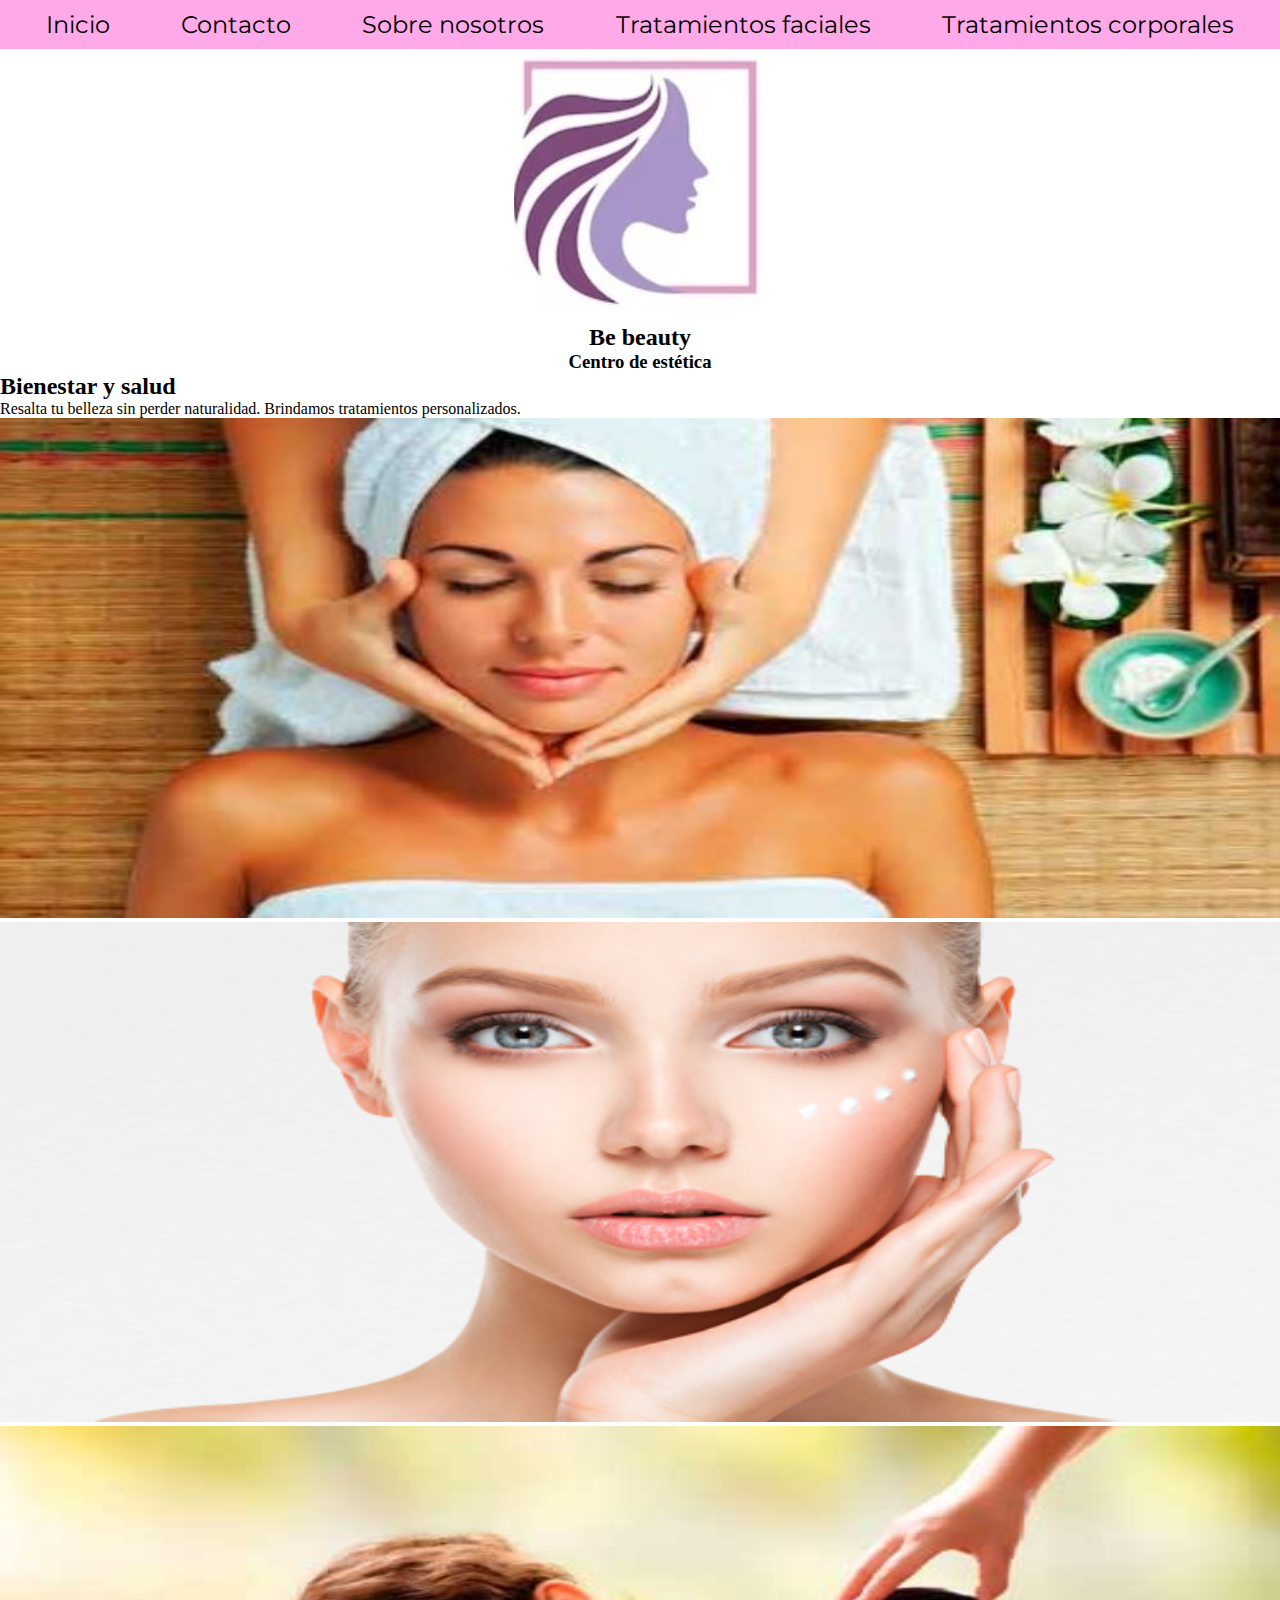
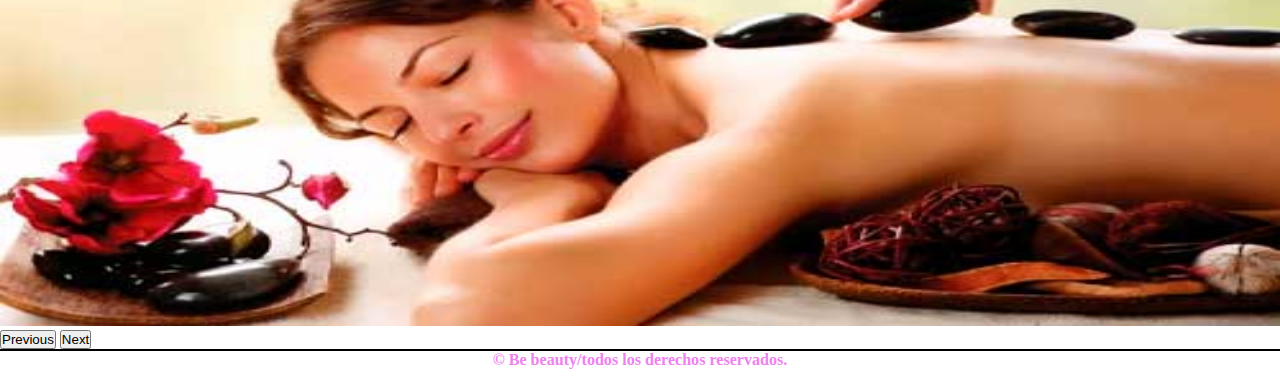
<file: index.html>
<!DOCTYPE html>
<html lang="es">
<head>
    <meta charset="UTF-8">
    <meta name="viewport" content="width=device-width, initial-scale=1.0">
    <meta name="description" content="bebeauty:centro de estética">
    <meta name="keywords" content="belleza, tratamientos corporales, tratamientos faciales,cutis, Bienestar,himfu,peeling,electrodos">
    <title>Be beauty</title>
    <link rel="stylesheet" href="./css/style.css">
    <!--Bootsrop-->
<link href="https://cdn.jsdelivr.net/npm/bootstrap@5.3.2/dist/css/bootstrap.min.css" rel="stylesheet" integrity="sha384-T3c6CoIi6uLrA9TneNEoa7RxnatzjcDSCmG1MXxSR1GAsXEV/Dwwykc2MPK8M2HN" crossorigin="anonymous">
<!--Google Fonts-->
    <link rel="preconnect" href="https://fonts.googleapis.com">
<link rel="preconnect" href="https://fonts.gstatic.com" crossorigin>
<link href="https://fonts.googleapis.com/css2?family=Montserrat:wght@300&display=swap" rel="stylesheet">
</head>
<body>
   
<header>
    <nav>
        <a href="index.html">Inicio</a>
        <a href="./pages/contacto.html">Contacto</a>
        <a href="./pages/sobre-nosotros.html">Sobre nosotros</a>
        <a href="./pages/tratamientos-faciales.html">Tratamientos faciales</a>
        <a href="./pages/tratamientos-corporales.html">Tratamientos corporales</a>
    </nav>
    </header> 

    <main>

        <div class=" logo">
            <img src="./media/logo beauty.jpeg" alt=" Logo">
        <h2> Be beauty</h2>
        <h3>Centro de estética</h3>
        </div>
        
        </main>

        <section class="container">
            <!--Bootrop-->
            <h2>Bienestar y salud</h2>
        <div class="row">
        <div class="col-xs12 col-sm-4 col-md-4 col-lg3 col-xl-4">
            <p>Resalta tu belleza sin perder naturalidad. Brindamos tratamientos personalizados.</p>
        </div>
        
        <div class="col-xs-12 col-sm-8 col-md-8 col-lg9 col-xl-8">
            <div id="carouselExample" class="carousel slide">
                <div class="carousel-inner">
                  <div class="carousel-item active">
                    <img src="./media/be beauty 1.jpg" class=" img-propia   d-block w-100" alt="Be beauty1">
                  </div>
                  <div class="carousel-item">
                    <img src="./media/be beauty 2.jpg" class=" img-propia   d-block w-100" alt="Be beauty1">
                  </div>
                  <div class="carousel-item">
                    <img src="./media/be beauty 3.jpg" class=" img-propia    d-block w-100" alt="Be beauty1">
                  </div>
                </div>
                <button class="carousel-control-prev" type="button" data-bs-target="#carouselExample" data-bs-slide="prev">
                  <span class="carousel-control-prev-icon" aria-hidden="true"></span>
                  <span class="visually-hidden">Previous</span>
                </button>
                <button class="carousel-control-next" type="button" data-bs-target="#carouselExample" data-bs-slide="next">
                  <span class="carousel-control-next-icon" aria-hidden="true"></span>
                  <span class="visually-hidden">Next</span>
                </button>
              </div>
        </div>
        
        
        </div>




          
</section>

<!--Script de funcionalidades de Bootstrop-->  
<script src="https://cdn.jsdelivr.net/npm/@popperjs/core@2.11.8/dist/umd/popper.min.js" integrity="sha384-I7E8VVD/ismYTF4hNIPjVp/Zjvgyol6VFvRkX/vR+Vc4jQkC+hVqc2pM8ODewa9r" crossorigin="anonymous"></script>
<script src="https://cdn.jsdelivr.net/npm/bootstrap@5.3.2/dist/js/bootstrap.min.js" integrity="sha384-BBtl+eGJRgqQAUMxJ7pMwbEyER4l1g+O15P+16Ep7Q9Q+zqX6gSbd85u4mG4QzX+" crossorigin="anonymous"></script>

<footer>
    <div class="copy">
        <h6> &copy; Be beauty/todos los derechos reservados.</h6>
    </div>
  </footer>

</body>
</html>
</file>
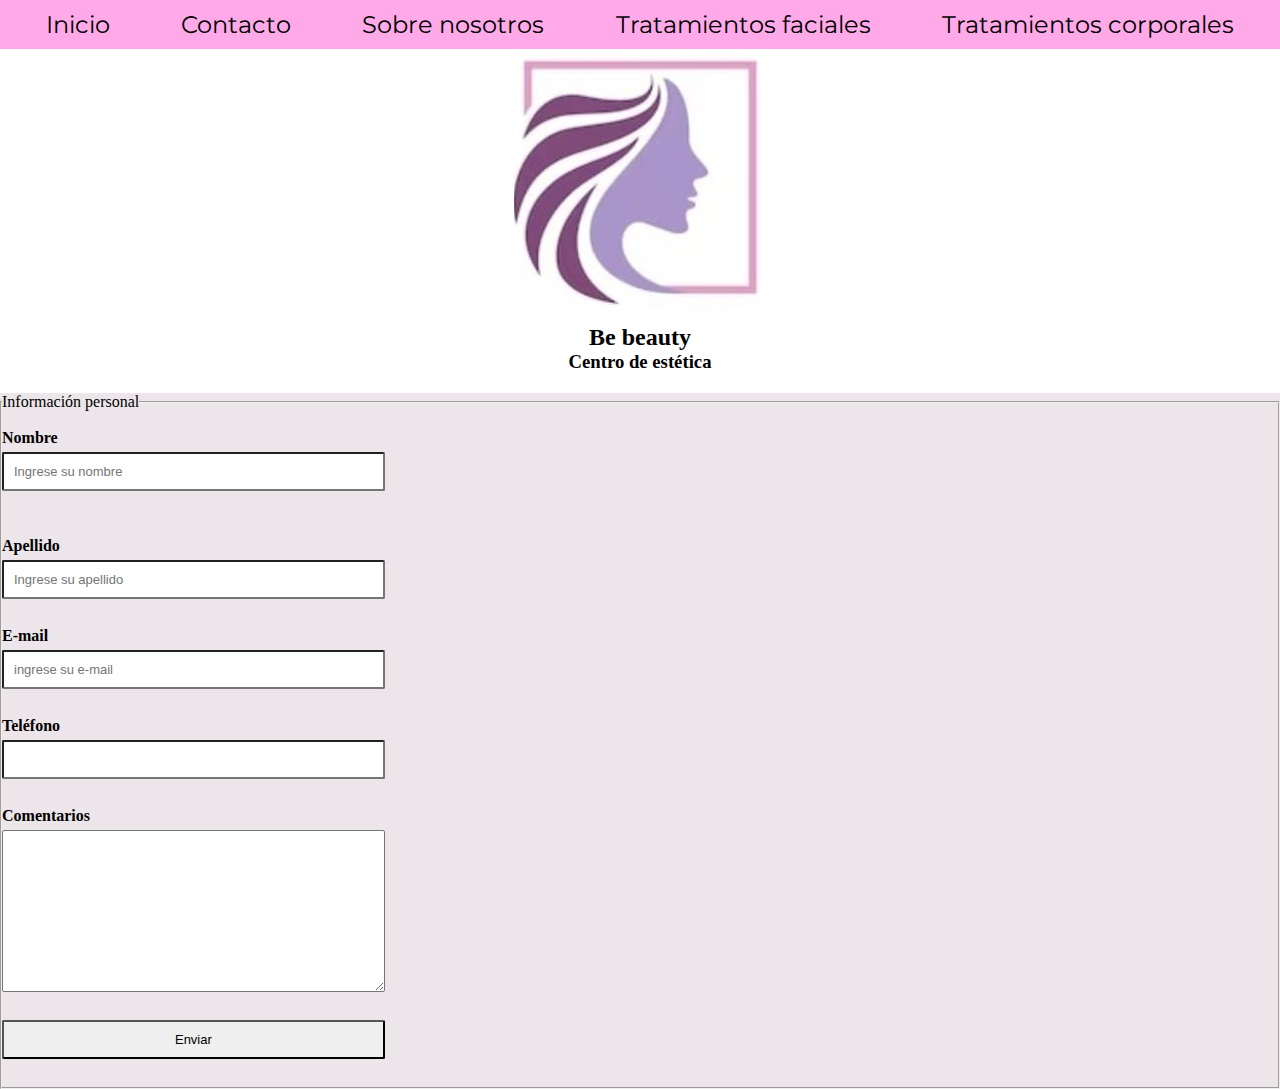
<file: pages/contacto.html>
<!DOCTYPE html>
<html lang="es">
<head>
    <meta charset="UTF-8">
    <meta name="viewport" content="width=device-width, initial-scale=1.0">
    <title>Be beauty</title>
    <link rel="stylesheet" href="../css/style.css">
    
<!--Google Fonts-->
<link rel="preconnect" href="https://fonts.googleapis.com">
<link rel="preconnect" href="https://fonts.gstatic.com" crossorigin>
<link href="https://fonts.googleapis.com/css2?family=Montserrat:wght@300&display=swap" rel="stylesheet">
</head>
<body>
    
    <header>
        <nav>
            <a href="../index.html">Inicio</a>
            <a href="contacto.html">Contacto</a>
            <a href="sobre-nosotros.html">Sobre nosotros</a>
            <a href="tratamientos-faciales.html">Tratamientos faciales</a>
            <a href="tratamientos-corporales.html">Tratamientos corporales</a>
        </nav>
        </header>
    


         <main>
            <div class=" logo">
                <img src="../media/logo beauty.jpeg" alt=" Logo">
            <h2> Be beauty</h2>
            <h3>Centro de estética</h3>
            </div>

         </main>

         
          <!-- formulario -->
          <section>
            <article>
                <form >
                    <fieldset>
                        <legend> Información personal</legend>
                    <br>
                    <div>
                        <label>Nombre</label>
                    <input type placeholder="Ingrese su nombre">
                    <br>
                    <br>
                    <div>
                        <label>Apellido</label>
                        <input type placeholder="Ingrese su apellido">
                    </div>
                    <br>
                    <div>
                        <label> E-mail</label>
                        <input type="email" placeholder="ingrese su e-mail">
                    
                    </div>

                    <br>
                    <label> Teléfono</label>
                    <input type="number" name=" Ingrese su número">
                    <div>
                        <br>
                        <label> Comentarios</label>
                        <textarea name="" id="" cols="30" rows="10"></textarea>
                    </div>
                    <br>
                    <div>
                    <input type="button" value="Enviar">
                    
                    </div>
                    <br>
                  
                    
                </form>
            </article>
            
        </fieldset>
            
            </section>

           


        </div>
    </section>


</body>
</html>
</file>
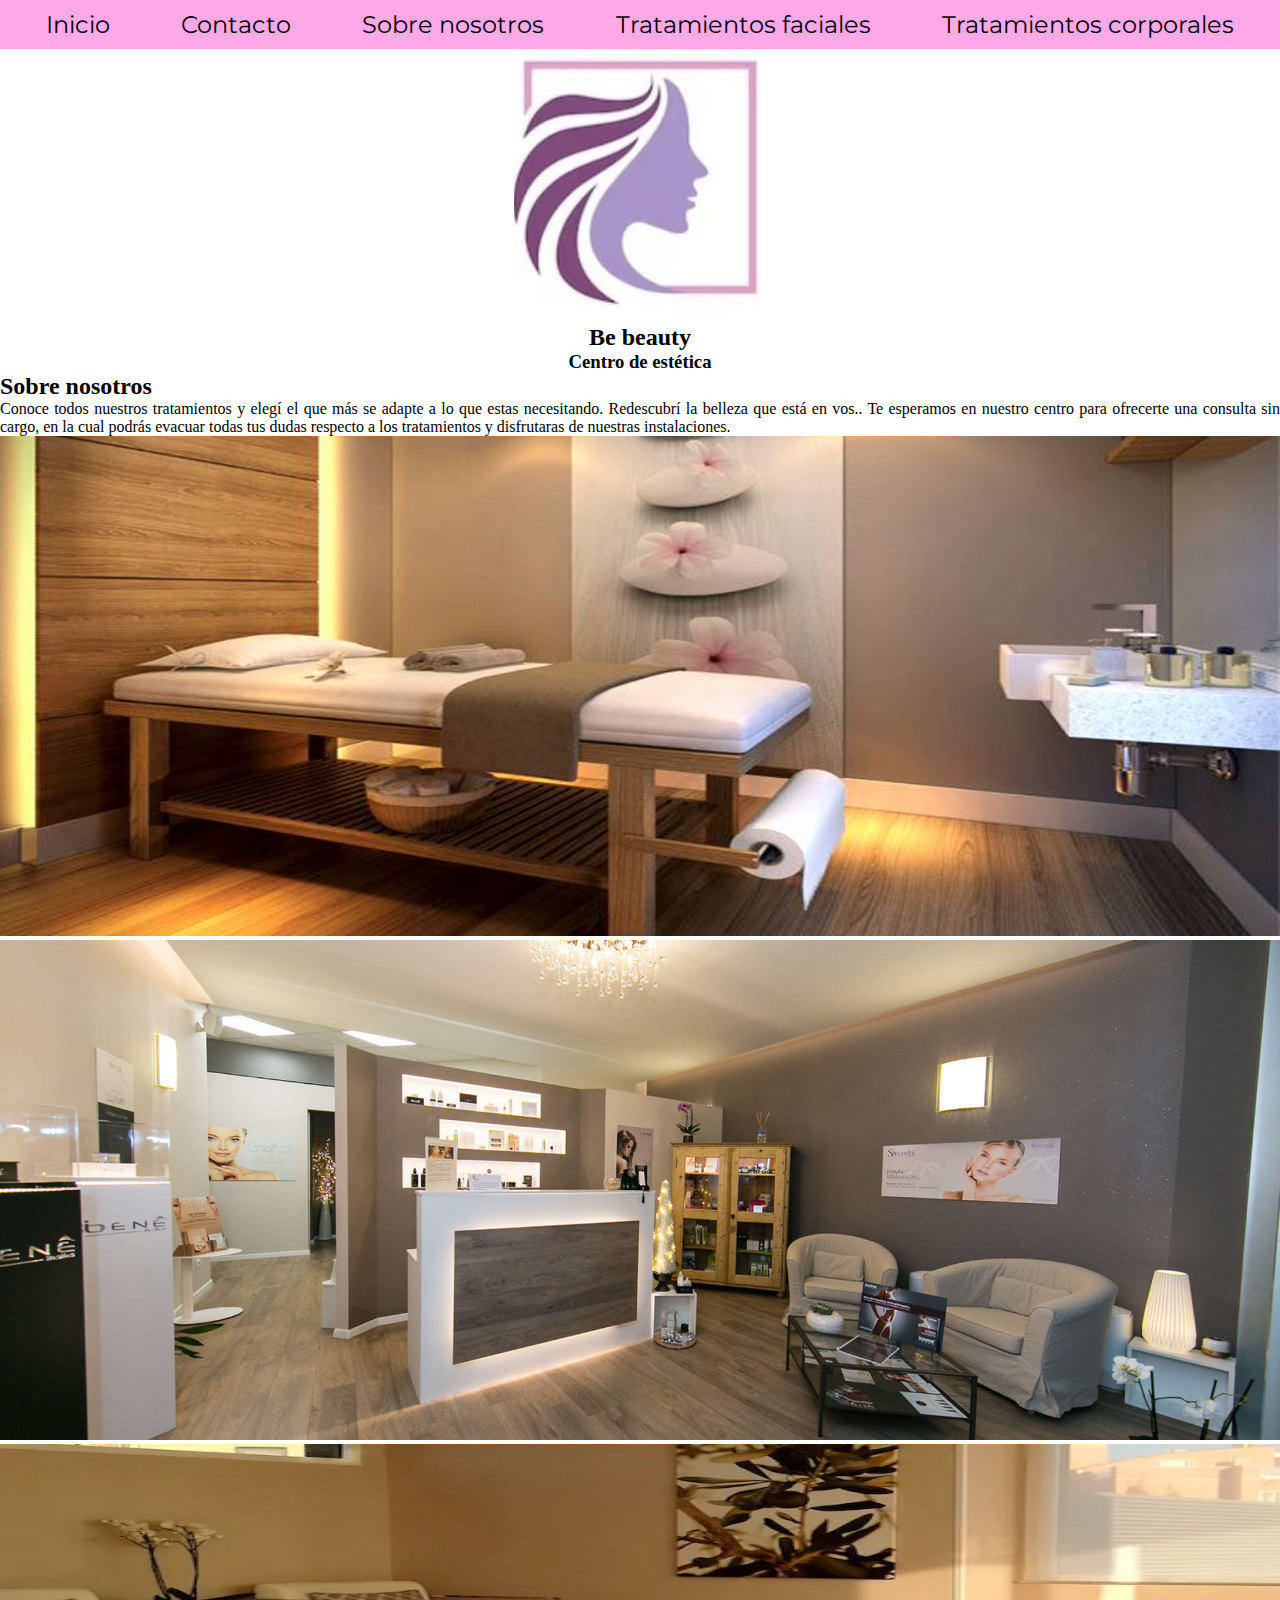
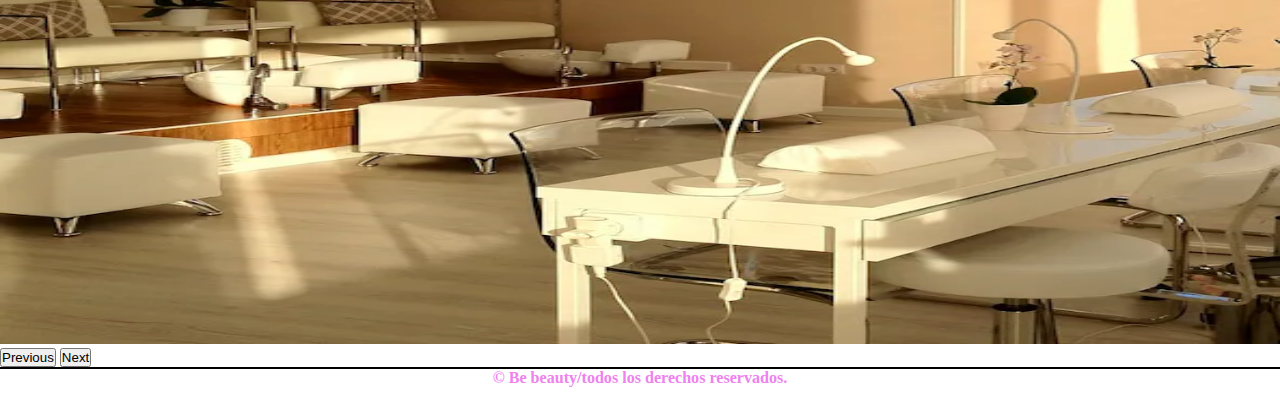
<file: pages/sobre-nosotros.html>
<!DOCTYPE html>
<html lang="en">
<head>
    <meta charset="UTF-8">
    <meta name="viewport" content="width=device-width, initial-scale=1.0">
    <title>Document</title>
    <link rel="stylesheet" href="../css/style.css">
     <!--Bootsrop-->
<link href="https://cdn.jsdelivr.net/npm/bootstrap@5.3.2/dist/css/bootstrap.min.css" rel="stylesheet" integrity="sha384-T3c6CoIi6uLrA9TneNEoa7RxnatzjcDSCmG1MXxSR1GAsXEV/Dwwykc2MPK8M2HN" crossorigin="anonymous">

<link rel="preconnect" href="https://fonts.googleapis.com">
<link rel="preconnect" href="https://fonts.gstatic.com" crossorigin>
<link href="https://fonts.googleapis.com/css2?family=Montserrat:wght@300&display=swap" rel="stylesheet">
</head>
<body>
    
<header>
    <nav>
        <a href="../index.html">Inicio</a>
        <a href="contacto.html">Contacto</a>
        <a href="sobre-nosotros.html">Sobre nosotros</a>
        <a href="tratamientos-faciales.html">Tratamientos faciales</a>
        <a href="tratamientos-corporales.html">Tratamientos corporales</a>
    </nav>
    </header>
    
    <main>

        <div class=" logo">
            <img src="../media/logo beauty.jpeg" alt=" Logo">
        <h2> Be beauty</h2>
        <h3>Centro de estética</h3>
        </div>
        
        </main>
        

         
        <section class="container">
            <!--Bootrop-->
            <h2> Sobre nosotros </h2>
        <div class="row">
        <div class="col-xs12 col-sm-4 col-md-4 col-lg3 col-xl-4">
            <p>Conoce todos nuestros tratamientos y elegí el que más se adapte
            a lo que estas necesitando. Redescubrí la belleza que está en vos..
            Te esperamos en nuestro centro para ofrecerte una consulta sin cargo, en la cual podrás evacuar todas tus dudas respecto a los tratamientos y disfrutaras de nuestras instalaciones.
            </p>
        </div>
        
        <div class="col-xs-12 col-sm-8 col-md-8 col-lg9 col-xl-8">
            <div id="carouselExample" class="carousel slide">
                <div class="carousel-inner">
                  <div class="carousel-item active">
                    <img src="../media/CENTRO-DE-ESTETICAS.jpg" class=" img-propia   d-block w-100" alt="Be beauty1">
                  </div>
                  <div class="carousel-item">
                    <img src="../media/centro-estetico-bolzano.jpg" class=" img-propia   d-block w-100" alt="Be beauty1">
                  </div>
                  <div class="carousel-item">
                    <img src="../media/centro de estetica.webp" class=" img-propia    d-block w-100" alt="Be beauty1">
                  </div>
                </div>
                <button class="carousel-control-prev" type="button" data-bs-target="#carouselExample" data-bs-slide="prev">
                  <span class="carousel-control-prev-icon" aria-hidden="true"></span>
                  <span class="visually-hidden">Previous</span>
                </button>
                <button class="carousel-control-next" type="button" data-bs-target="#carouselExample" data-bs-slide="next">
                  <span class="carousel-control-next-icon" aria-hidden="true"></span>
                  <span class="visually-hidden">Next</span>
                </button>
              </div>
        </div>
        
        
        
        </div>
        </section>



    <!--Script de funcionalidades de Bootstrop-->  
    <script src="https://cdn.jsdelivr.net/npm/@popperjs/core@2.11.8/dist/umd/popper.min.js" integrity="sha384-I7E8VVD/ismYTF4hNIPjVp/Zjvgyol6VFvRkX/vR+Vc4jQkC+hVqc2pM8ODewa9r" crossorigin="anonymous"></script>
    <script src="https://cdn.jsdelivr.net/npm/bootstrap@5.3.2/dist/js/bootstrap.min.js" integrity="sha384-BBtl+eGJRgqQAUMxJ7pMwbEyER4l1g+O15P+16Ep7Q9Q+zqX6gSbd85u4mG4QzX+" crossorigin="anonymous"></script>
  

    <footer>
        <div class="copy">
            <h6> &copy; Be beauty/todos los derechos reservados.</h6>
        </div>
    </footer>
</body>
</html>
</file>
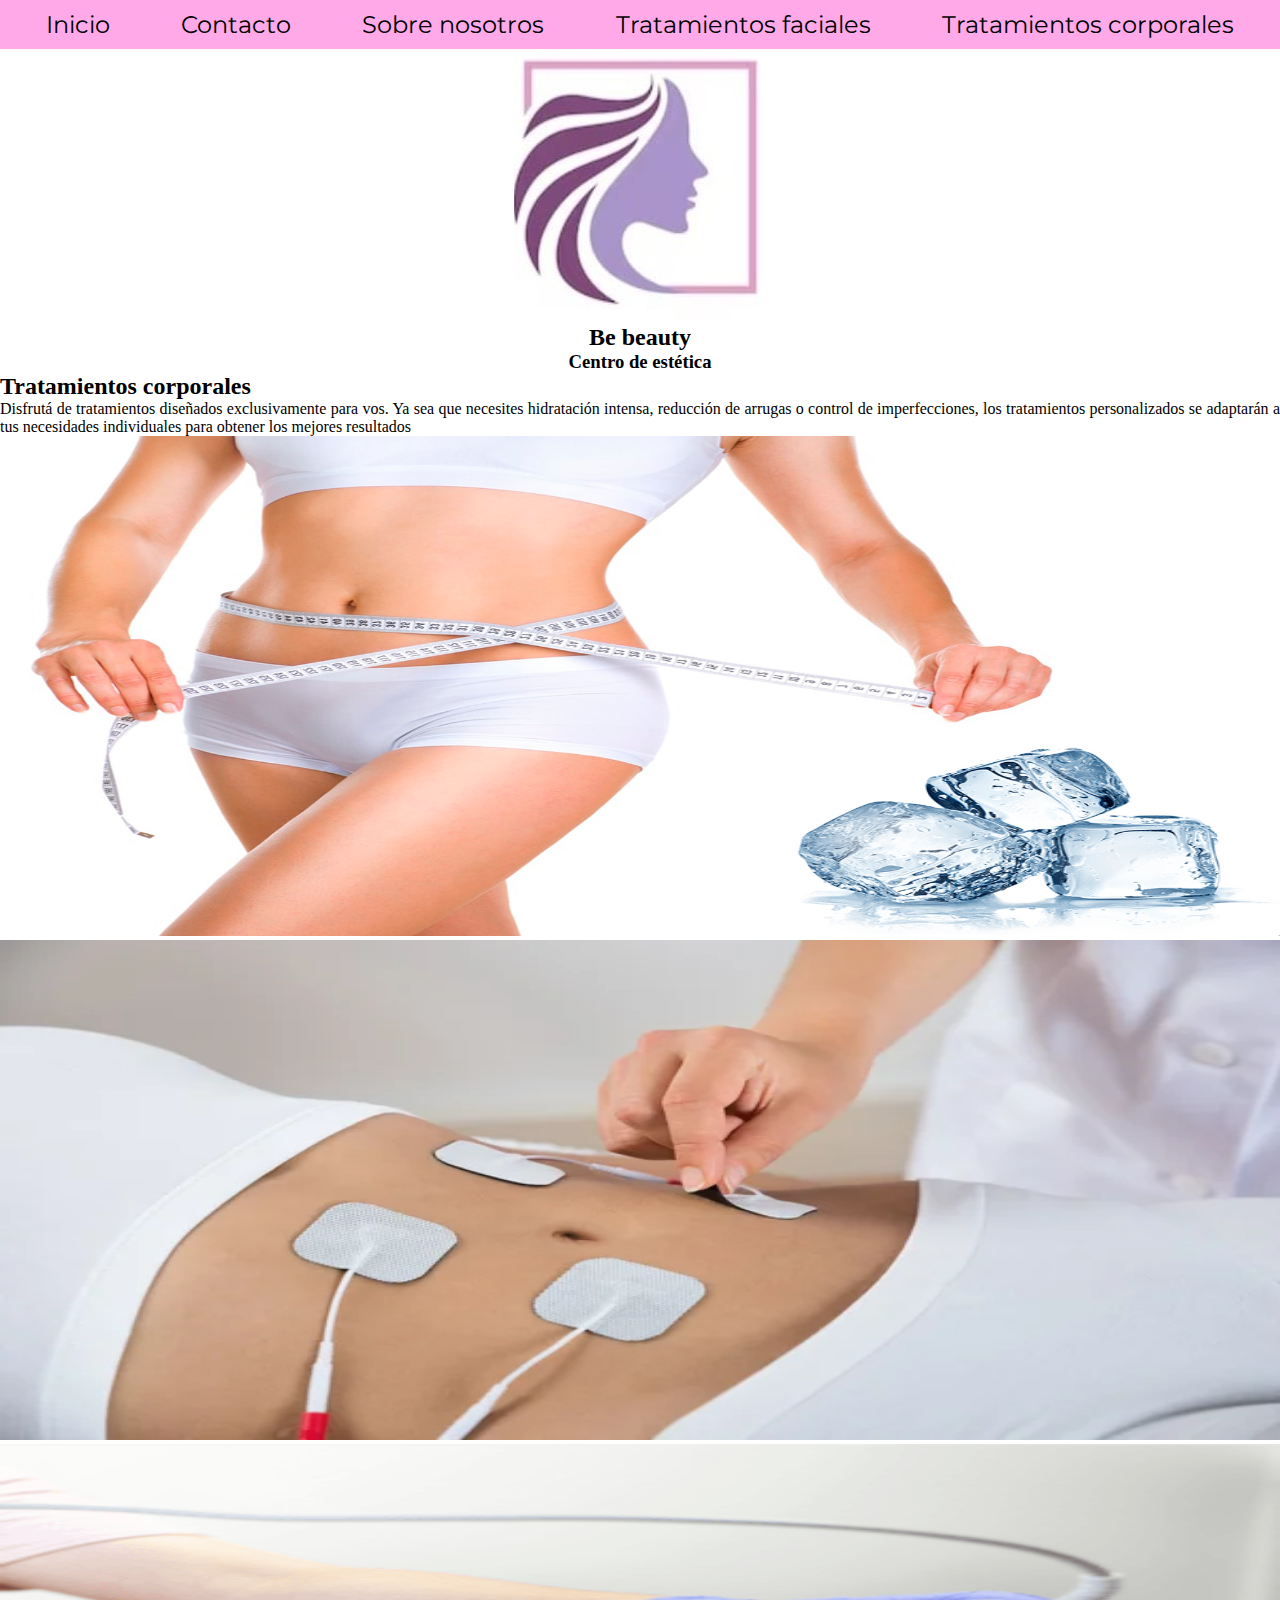
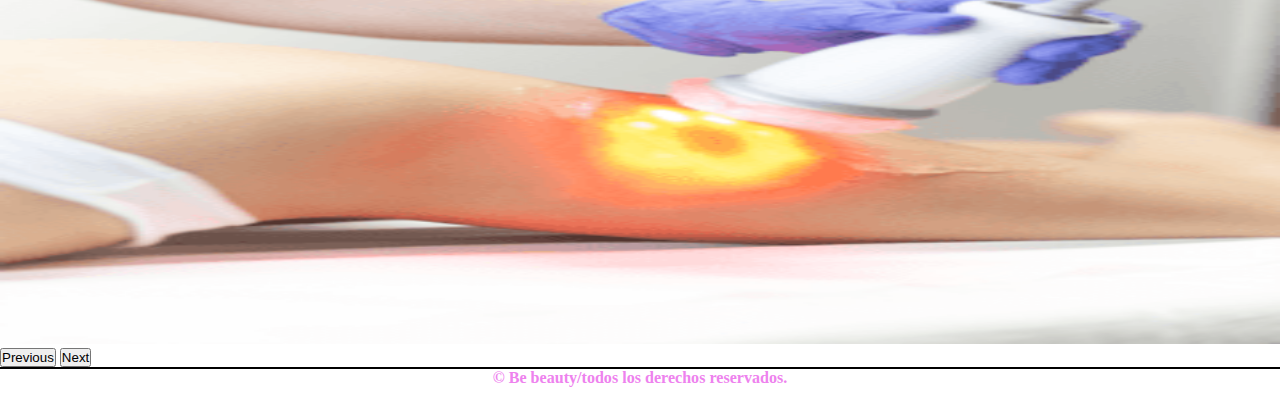
<file: pages/tratamientos-corporales.html>
<!DOCTYPE html>
<html lang="en">
<head>
    <meta charset="UTF-8">
    <meta name="viewport" content="width=device-width, initial-scale=1.0">
    <title>Document</title>
    <link rel="stylesheet" href="../css/style.css">
     <!--Bootsrop-->
<link href="https://cdn.jsdelivr.net/npm/bootstrap@5.3.2/dist/css/bootstrap.min.css" rel="stylesheet" integrity="sha384-T3c6CoIi6uLrA9TneNEoa7RxnatzjcDSCmG1MXxSR1GAsXEV/Dwwykc2MPK8M2HN" crossorigin="anonymous">

<!--Google Fonts-->
<link rel="preconnect" href="https://fonts.googleapis.com">
<link rel="preconnect" href="https://fonts.gstatic.com" crossorigin>
<link href="https://fonts.googleapis.com/css2?family=Montserrat:wght@300&display=swap" rel="stylesheet">
</head>
<body>
    
    <header>
        <nav>
            <a href="../index.html">Inicio</a>
            <a href="contacto.html">Contacto</a>
            <a href="sobre-nosotros.html">Sobre nosotros</a>
            <a href="tratamientos-faciales.html">Tratamientos faciales</a>
            <a href="tratamientos-corporales.html">Tratamientos corporales</a>
        </nav>
        </header>
        
    <main>

        <div class=" logo">
            <img src="../media/logo beauty.jpeg" alt=" Logo">
        <h2> Be beauty</h2>
        <h3>Centro de estética</h3>
        </div>
        
        </main>
        
        <section class="container">
            <!--Bootrop-->
            <h2>Tratamientos corporales </h2>
        <div class="row">
        <div class="col-xs12 col-sm-4 col-md-4 col-lg3 col-xl-4">
            <p>Disfrutá de tratamientos diseñados exclusivamente para vos. Ya sea que necesites hidratación intensa, reducción de arrugas o control de imperfecciones, los tratamientos personalizados se adaptarán a tus necesidades individuales para obtener los mejores resultados
            </p>
        </div>
        
        <div class="col-xs-12 col-sm-8 col-md-8 col-lg9 col-xl-8">
            <div id="carouselExample" class="carousel slide">
                <div class="carousel-inner">
                  <div class="carousel-item active">
                    <img src="../media/crilipolisis-1.jpg" class=" img-propia   d-block w-100" alt="Be beauty1">
                  </div>
                  <div class="carousel-item">
                    <img src="../media/electrodos.jpg" class=" img-propia   d-block w-100" alt="Be beauty1">
                  </div>
                  <div class="carousel-item">
                    <img src="../media/himfu.png" class=" img-propia    d-block w-100" alt="Be beauty1">
                  </div>
                </div>
                <button class="carousel-control-prev" type="button" data-bs-target="#carouselExample" data-bs-slide="prev">
                  <span class="carousel-control-prev-icon" aria-hidden="true"></span>
                  <span class="visually-hidden">Previous</span>
                </button>
                <button class="carousel-control-next" type="button" data-bs-target="#carouselExample" data-bs-slide="next">
                  <span class="carousel-control-next-icon" aria-hidden="true"></span>
                  <span class="visually-hidden">Next</span>
                </button>
              </div>
        </div>
        
        
        
        </div>
        </section>



  
    <!--Script de funcionalidades de Bootstrop-->  
    <script src="https://cdn.jsdelivr.net/npm/@popperjs/core@2.11.8/dist/umd/popper.min.js" integrity="sha384-I7E8VVD/ismYTF4hNIPjVp/Zjvgyol6VFvRkX/vR+Vc4jQkC+hVqc2pM8ODewa9r" crossorigin="anonymous"></script>
    <script src="https://cdn.jsdelivr.net/npm/bootstrap@5.3.2/dist/js/bootstrap.min.js" integrity="sha384-BBtl+eGJRgqQAUMxJ7pMwbEyER4l1g+O15P+16Ep7Q9Q+zqX6gSbd85u4mG4QzX+" crossorigin="anonymous"></script>  
    
    <footer>
        <div class="copy">
            <h6> &copy; Be beauty/todos los derechos reservados.</h6>
        </div>
    </footer>

</body>
</html>
</file>
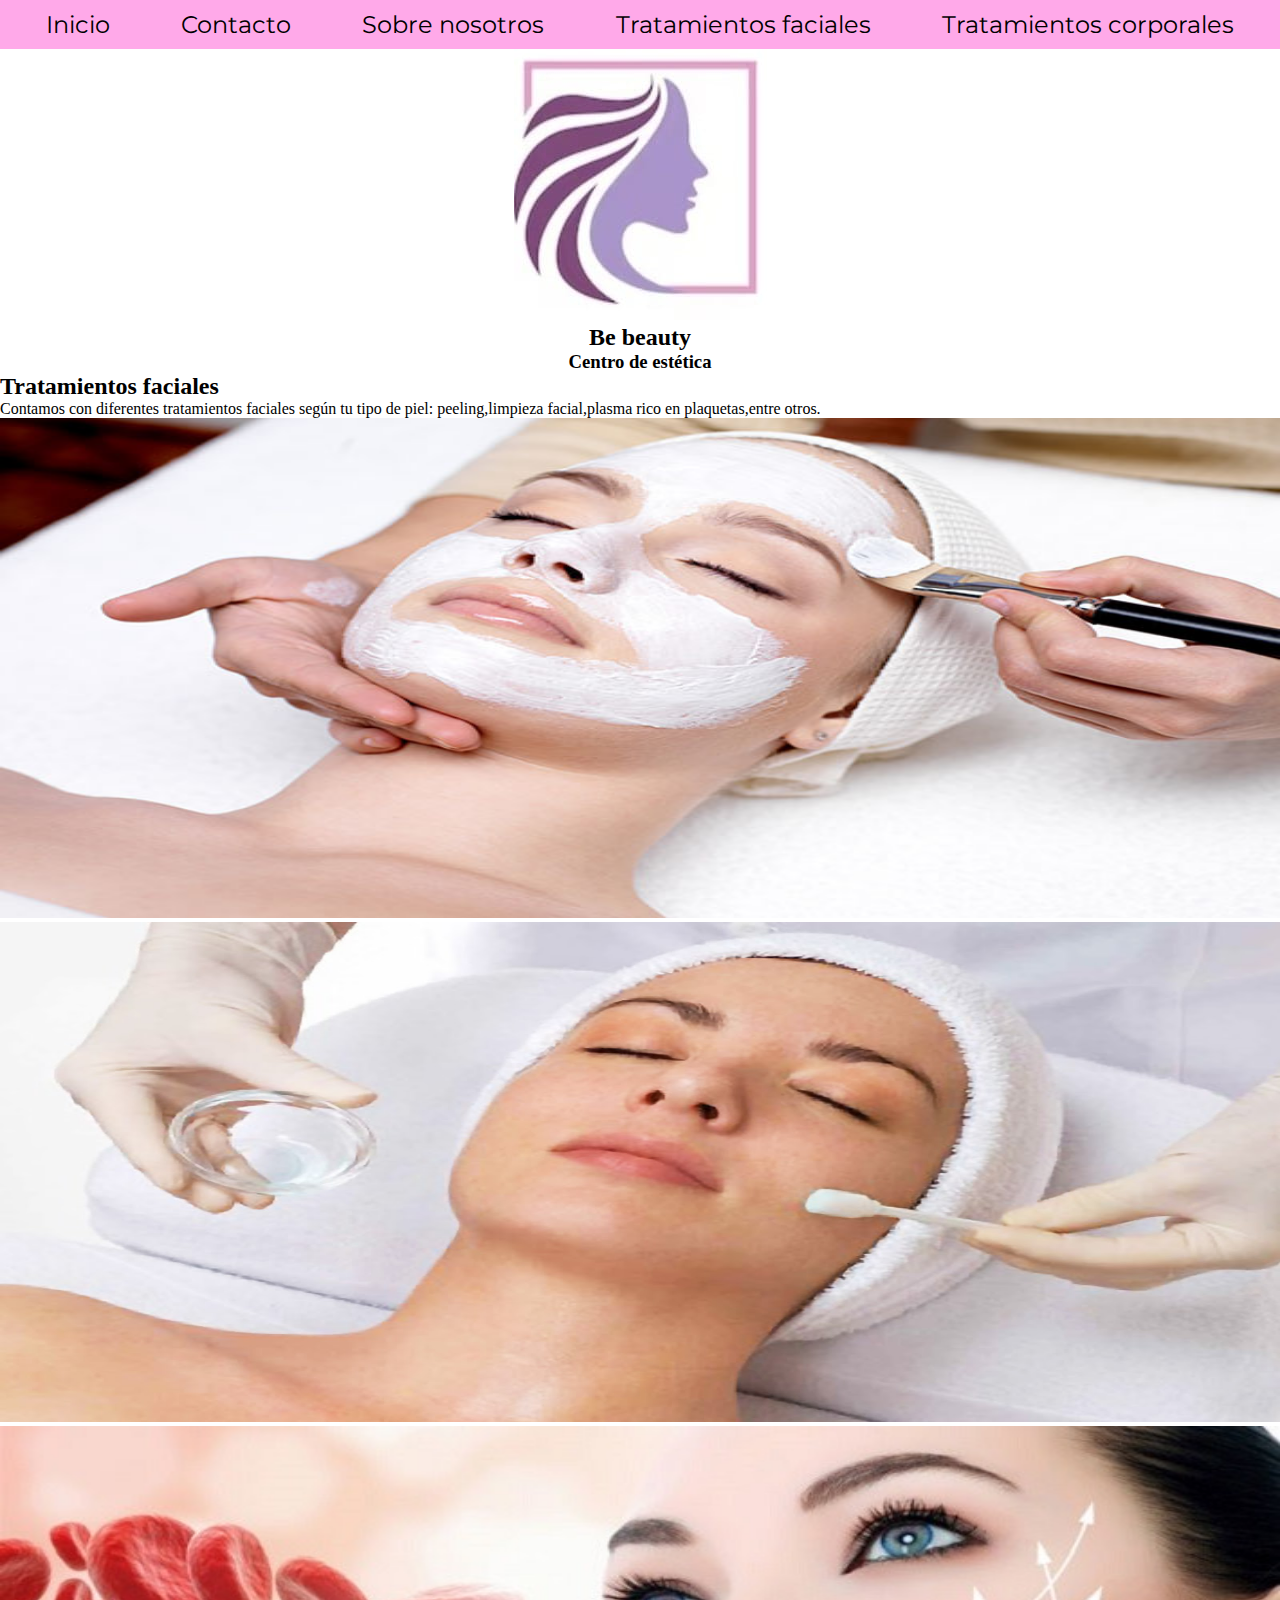
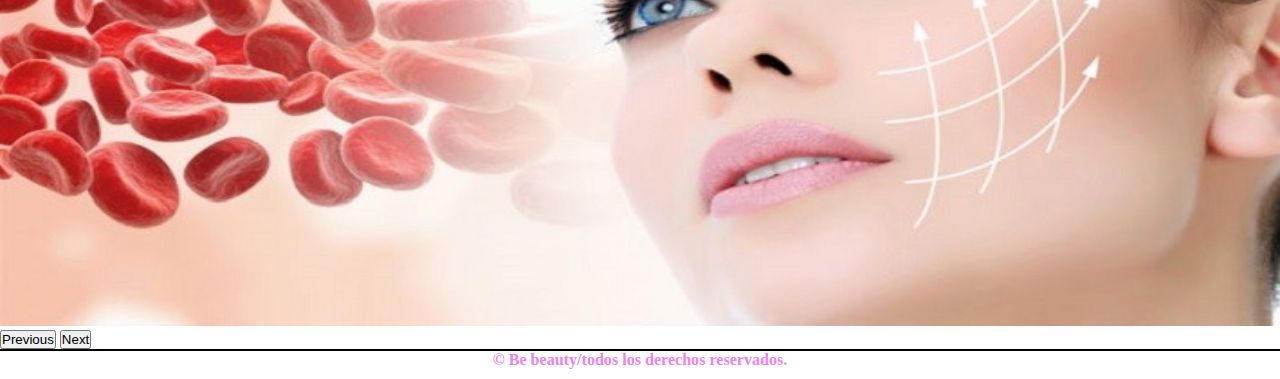
<file: pages/tratamientos-faciales.html>
<!DOCTYPE html>
<html lang="en">
<head>
    <meta charset="UTF-8">
    <meta name="viewport" content="width=device-width, initial-scale=1.0">
    <title>Document</title>
    <link rel="stylesheet" href="../css/style.css">
    <!--Bootsrop-->
<link href="https://cdn.jsdelivr.net/npm/bootstrap@5.3.2/dist/css/bootstrap.min.css" rel="stylesheet" integrity="sha384-T3c6CoIi6uLrA9TneNEoa7RxnatzjcDSCmG1MXxSR1GAsXEV/Dwwykc2MPK8M2HN" crossorigin="anonymous">

<link rel="preconnect" href="https://fonts.googleapis.com">
<link rel="preconnect" href="https://fonts.gstatic.com" crossorigin>
<link href="https://fonts.googleapis.com/css2?family=Montserrat:wght@300&display=swap" rel="stylesheet">
</head>
<body>
    

    <header>
        <nav>
            <a href="../index.html">Inicio</a>
            <a href="contacto.html">Contacto</a>
            <a href="sobre-nosotros.html">Sobre nosotros</a>
            <a href="tratamientos-faciales.html">Tratamientos faciales</a>
            <a href="tratamientos-corporales.html">Tratamientos corporales</a>
        </nav>
        </header>


        <main>

            <div class=" logo">
                <img src="../media/logo beauty.jpeg" alt=" Logo">
            <h2> Be beauty</h2>
            <h3>Centro de estética</h3>
            </div>
            
            </main>

            
<section class="container">
    <!--Bootrop-->
    <h2> Tratamientos faciales </h2>
<div class="row">
<div class="col-xs12 col-sm-4 col-md-4 col-lg3 col-xl-4">
    <p>Contamos con diferentes tratamientos faciales según tu tipo de piel: peeling,limpieza facial,plasma rico en plaquetas,entre otros.
    </p>
</div>

<div class="col-xs-12 col-sm-8 col-md-8 col-lg9 col-xl-8">
    <div id="carouselExample" class="carousel slide">
        <div class="carousel-inner">
          <div class="carousel-item active">
            <img src="../media/limpieza facial.jpg" class=" img-propia   d-block w-100" alt="Be beauty1">
          </div>
          <div class="carousel-item">
            <img src="../media/peeling.jpg" class=" img-propia   d-block w-100" alt="Be beauty1">
          </div>
          <div class="carousel-item">
            <img src="../media/plasma-rico-plaquetas.jpg" class=" img-propia    d-block w-100" alt="Be beauty1">
          </div>
        </div>
        <button class="carousel-control-prev" type="button" data-bs-target="#carouselExample" data-bs-slide="prev">
          <span class="carousel-control-prev-icon" aria-hidden="true"></span>
          <span class="visually-hidden">Previous</span>
        </button>
        <button class="carousel-control-next" type="button" data-bs-target="#carouselExample" data-bs-slide="next">
          <span class="carousel-control-next-icon" aria-hidden="true"></span>
          <span class="visually-hidden">Next</span>
        </button>
      </div>
</div>



</div>
</section>

            


    <!--Script de funcionalidades de Bootstrop-->  
  <script src="https://cdn.jsdelivr.net/npm/@popperjs/core@2.11.8/dist/umd/popper.min.js" integrity="sha384-I7E8VVD/ismYTF4hNIPjVp/Zjvgyol6VFvRkX/vR+Vc4jQkC+hVqc2pM8ODewa9r" crossorigin="anonymous"></script>
  <script src="https://cdn.jsdelivr.net/npm/bootstrap@5.3.2/dist/js/bootstrap.min.js" integrity="sha384-BBtl+eGJRgqQAUMxJ7pMwbEyER4l1g+O15P+16Ep7Q9Q+zqX6gSbd85u4mG4QzX+" crossorigin="anonymous"></script>

  <footer>
    <div class="copy">
        <h6> &copy; Be beauty/todos los derechos reservados.</h6>
    </div>
</footer>

</body>
</html>
</file>
<file: css/style.css>
* {
  margin: 0;
  padding: 0;
  box-sizing: border-box;
}

header {
  background-color: #ffa9e9;
}
header > nav {
  padding: 10px;
  display: flex;
  justify-content: space-around;
  flex-wrap: wrap;
}
header nav a {
  text-decoration: none;
  color: black;
  font-family: "Montserrat", sans-serif;
  font-size: x-large;
}
header > nav > a:hover {
  color: whitesmoke;
  font-weight: bold;
  text-decoration: underline;
}

form {
  background-color: #ece5ea;
  margin-top: 20px;
}

label {
  display: block;
  font-weight: bold;
  margin-bottom: 5px;
  color: black;
}

input, textarea {
  display: block;
  width: 30%;
  padding: 10px;
  border-radius: 2px;
  font-size: small;
  margin-bottom: 10px;
}

.form {
  padding: 20px;
  display: flex;
  flex-direction: column;
  align-items: center;
}
.form div {
  display: flex;
  flex-direction: row;
}

main {
  display: flex;
  justify-content: space-around;
  flex-wrap: wrap;
  text-align: center;
}

.img-propia {
  width: 100%;
  height: 500px;
}

.row {
  text-align: justify;
  border-bottom: 1px solid black;
}

.container {
  text-align: justify;
  border-bottom: 1px solid black;
}

.copy {
  text-align: center;
  color: violet;
  font-size: 1.5rem;
  margin-bottom: 10px;
}

header {
  background-color: #ffa9e9;
}
header > nav {
  padding: 10px;
  display: flex;
  justify-content: space-around;
  flex-wrap: wrap;
}
header nav a {
  color: black;
  text-decoration: none;
  font-family: "Montserrat", sans-serif;
  font-size: x-large;
}
header > nav > a:hover {
  color: whitesmoke;
  font-weight: bold;
  text-decoration: underline;
}

form {
  background-color: #ece5ea;
  margin-top: 20px;
}

label {
  display: block;
  font-weight: bold;
  margin-bottom: 5px;
  color: black;
}

input, textarea {
  display: block;
  width: 30%;
  padding: 10px;
  border-radius: 2px;
  font-size: small;
  margin-bottom: 10px;
}

/*# sourceMappingURL=style.css.map */
</file>
